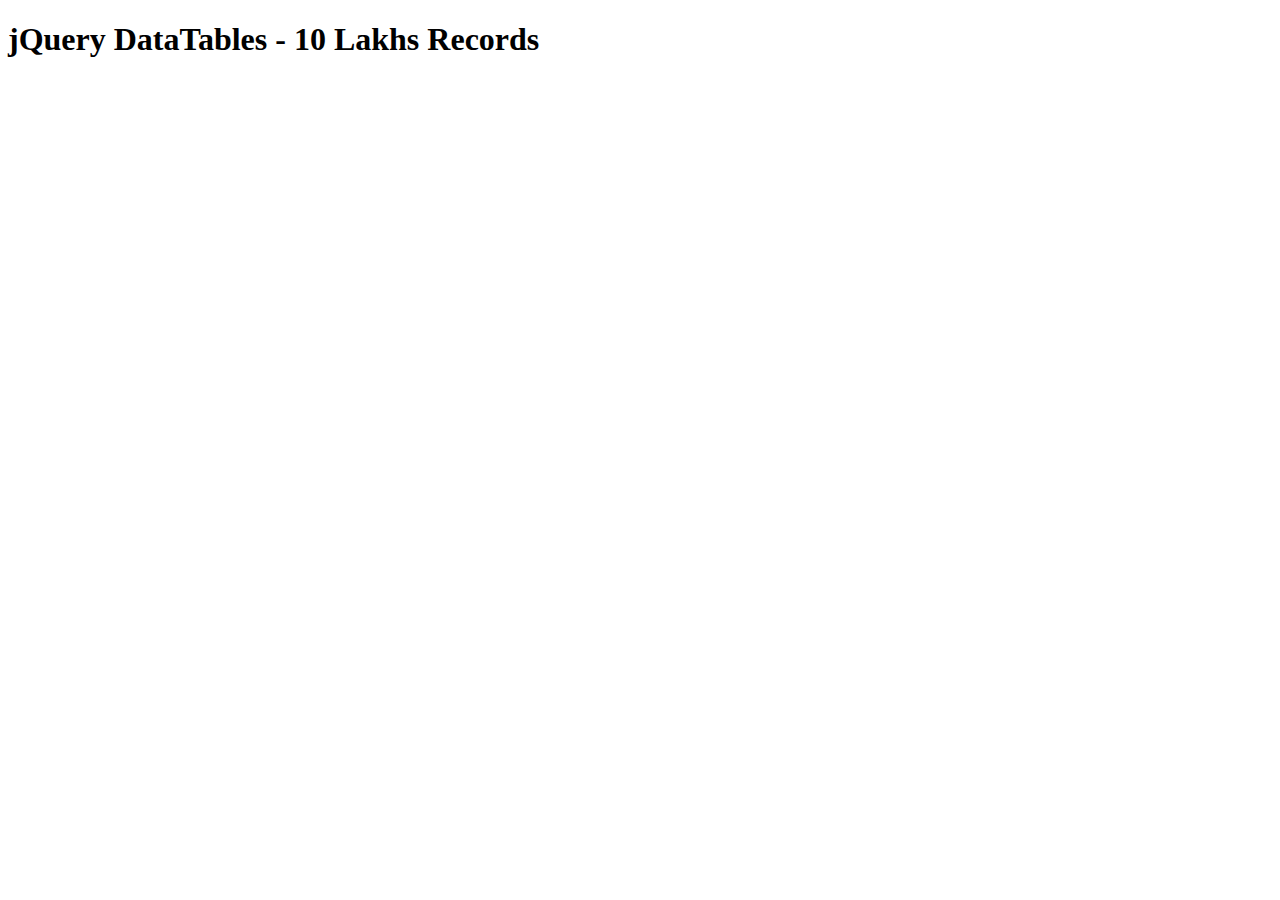
<file: task_four/index.html>
<!DOCTYPE html>
<html lang="en">
  <head>
    <meta charset="UTF-8" />
    <title>jQuery DataTables - 10 Lakhs Records</title>

    <!-- jQuery and jQuery DataTables CSS/JS files -->
    <link
      rel="stylesheet"
      type="text/css"
      href="https://cdn.datatables.net/1.10.21/css/jquery.dataTables.min.css"
    />
    <script src="https://code.jquery.com/jquery-3.5.1.min.js"></script>
    <script src="https://cdn.datatables.net/1.10.21/js/jquery.dataTables.min.js"></script>

    <script>
      $(document).ready(function () {
        var data = [];

        // Generate sample data (10 lakhs records)
        for (var i = 1; i <= 1000000; i++) {
          data.push([
            i, // ID
            "John Doe " + i, // Name
            "john.doe." + i + "@example.com", // Email
            "123-456-7890", // Phone
            "123 Main St", // Address
            "City", // City
            "State", // State
            "Country", // Country
          ]);
        }

        // Initialize DataTable with sample data
        $("#example").DataTable({
          data: data,
          columns: [
            { title: "ID" },
            { title: "Name" },
            { title: "Email" },
            { title: "Phone" },
            { title: "Address" },
            { title: "City" },
            { title: "State" },
            { title: "Country" },
          ],
        });
      });
    </script>
  </head>
  <body>
    <h1>jQuery DataTables - 10 Lakhs Records</h1>
    <table id="example" class="display" style="width: 100%"></table>
  </body>
</html>
</file>
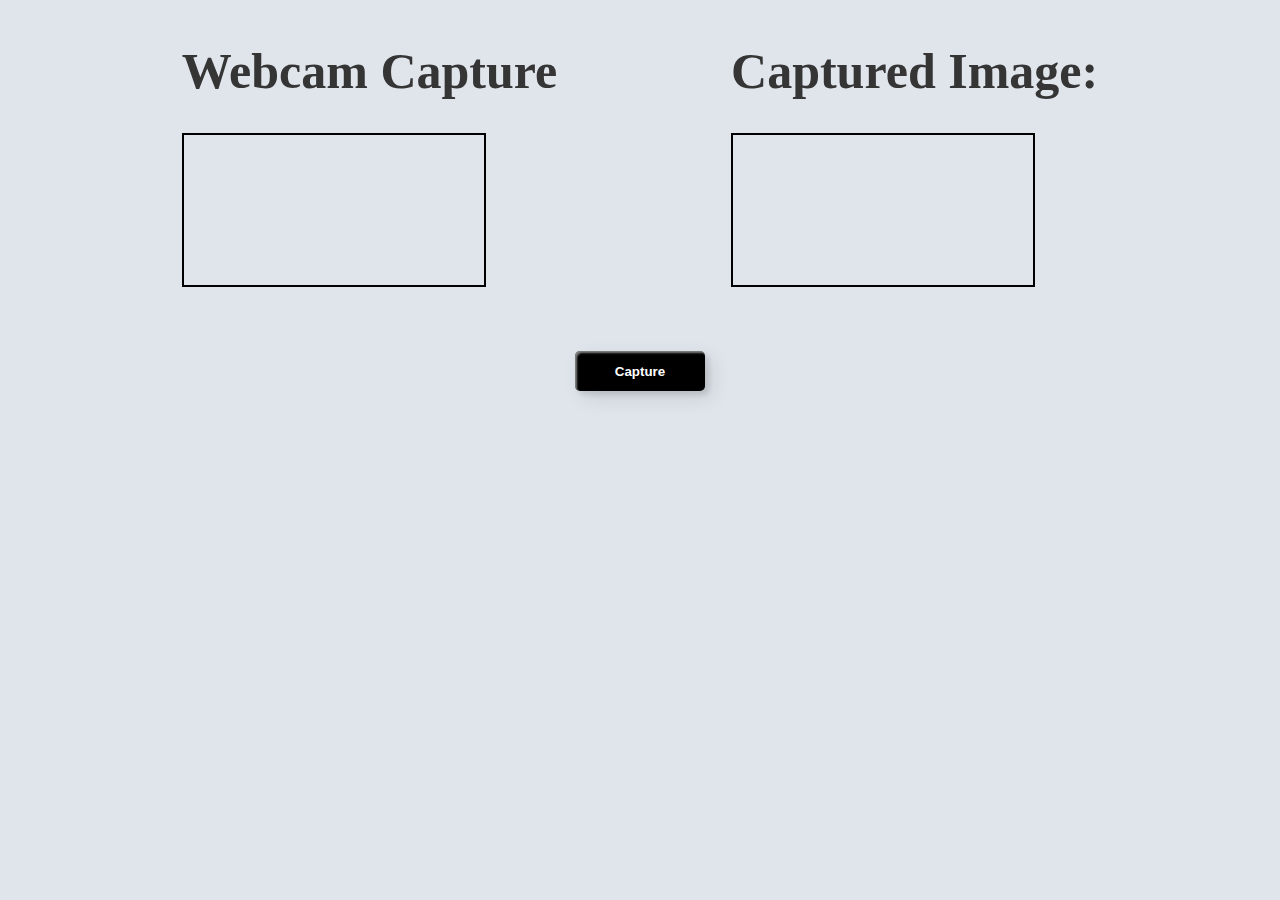
<file: task_second/index.html>
<!DOCTYPE html>
<html lang="en">
  <head>
    <meta charset="UTF-8" />
    <meta name="viewport" content="width=device-width, initial-scale=1.0" />
    <title>Webcam Capture</title>
    <link rel="stylesheet" type="text/css" href="style.css" />
  </head>
  <body>
    <div id="parent">
      <div id="child1">
        <h1>Webcam Capture</h1>
        <video autoplay="true" id="video"></video>
      </div>
      <div id="child2">
        <h1>Captured Image:</h1>
        <canvas id="canvasa"></canvas>
      </div>
    </div>
    <div class="frame">
      <button id="capture" class="custom-btn btn-9">Capture</button>
    </div>
    <script src="script.js"></script>
  </body>
</html>
</file>
<file: task_second/style.css>
* {
  background-color: #e0e5ec;
}
#video {
  border: 2px solid black;
}
#canvasa {
  border: 2px solid black;
}

#parent {
  display: flex;
  justify-content: space-evenly;
}
h1 {
  position: relative;
  text-align: center;
  color: #353535;
  font-size: 50px;
  font-family: "Cormorant Garamond", serif;
}

p {
  font-family: "Lato", sans-serif;
  font-weight: 300;
  text-align: center;
  font-size: 18px;
  color: #676767;
}
.frame {
  width: 90%;
  margin: 40px auto;
  text-align: center;
}
button {
  margin: 20px;
}
.custom-btn {
  width: 130px;
  height: 40px;
  color: #fff;
  border-radius: 5px;
  padding: 10px 25px;
  font-family: "Lato", sans-serif;
  font-weight: 700;
  background: black;
  cursor: pointer;
  transition: all 0.3s ease;
  position: relative;
  display: inline-block;
  box-shadow: inset 2px 2px 2px 0px rgba(255, 255, 255, 0.5),
    7px 7px 20px 0px rgba(0, 0, 0, 0.1), 4px 4px 5px 0px rgba(0, 0, 0, 0.1);
  outline: none;
}

/* 9 */
.btn-9 {
  border: none;
  transition: all 0.3s ease;
  overflow: hidden;
}
.btn-9:after {
  position: absolute;
  content: " ";
  z-index: -1;
  top: 0;
  left: 0;
  width: 100%;
  height: 100%;
  background-color: #1fd1f9;
  background-image: linear-gradient(315deg, #1fd1f9 0%, #b621fe 74%);
  transition: all 0.3s ease;
}
.btn-9:hover {
  background: rgb(255, 255, 255);
  box-shadow: 4px 4px 6px 0 rgba(255, 255, 255, 0.5),
    -4px -4px 6px 0 rgba(116, 125, 136, 0.2),
    inset -4px -4px 6px 0 rgba(255, 255, 255, 0.5),
    inset 4px 4px 6px 0 rgba(116, 125, 136, 0.3);
  color: #070707;
}
</file>
